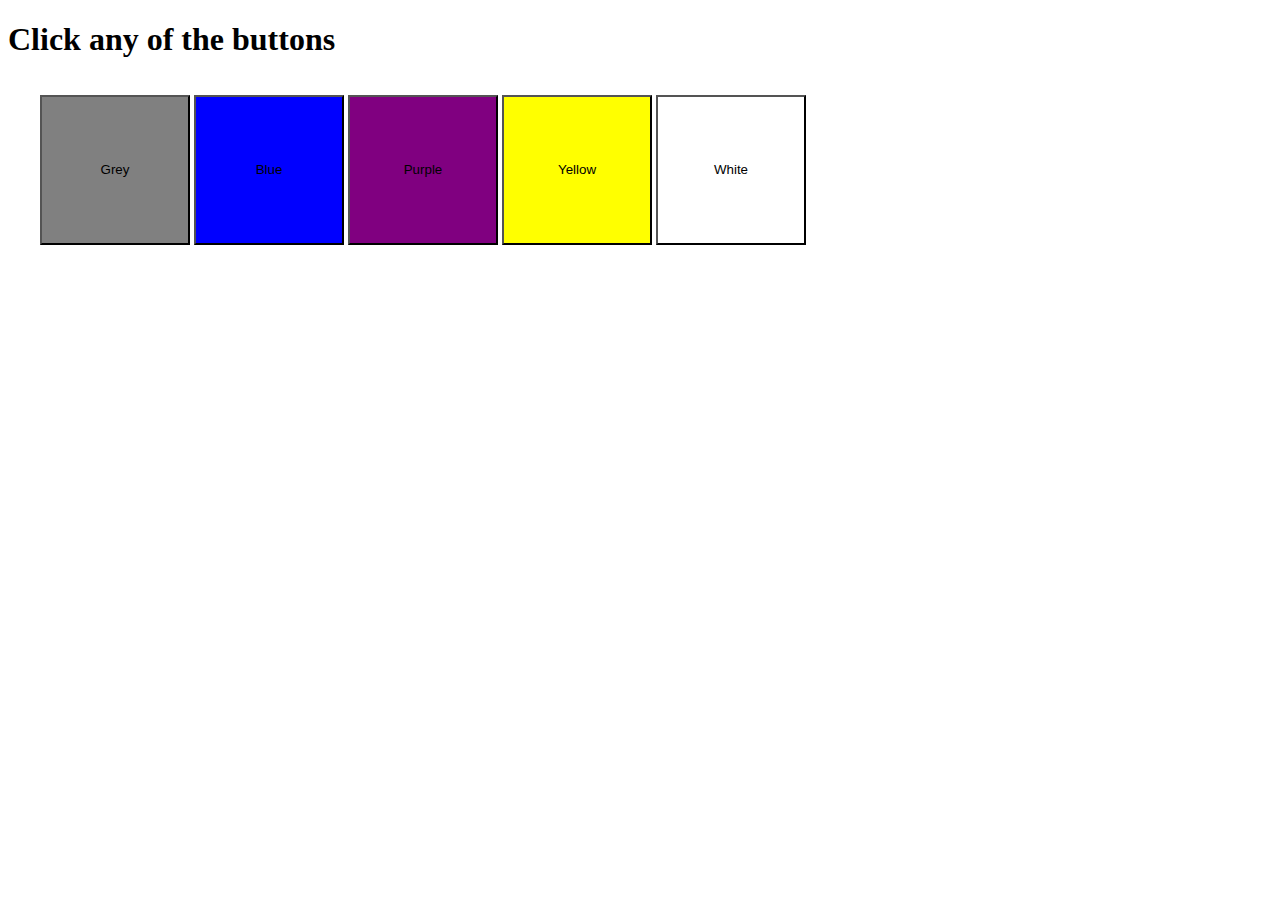
<file: 03ProjectBackgroundColorchanger/index.html>
<!DOCTYPE html>
<html lang="en">

<head>
    <meta charset="UTF-8">
    <meta name="viewport" content="width=device-width, initial-scale=1.0">
    <link rel="stylesheet" href="style.css">
    <title>Background color changer</title>
</head>

<body>

    <h1>Click any of the buttons</h1>
    <div class="canvas">

        <button class="button1" type="button" id="grey">Grey</button>
        <button class="button2" type="button" id="blue">Blue</button>
        <button class="button3" type="button" id="purple">Purple</button>
        <button class="button4" type="button" id="yellow">Yellow</button>
        <button class="button5" type="button" id="white">White</button>



    </div>



    <script src="index.js"></script>

</body>

</html>
</file>
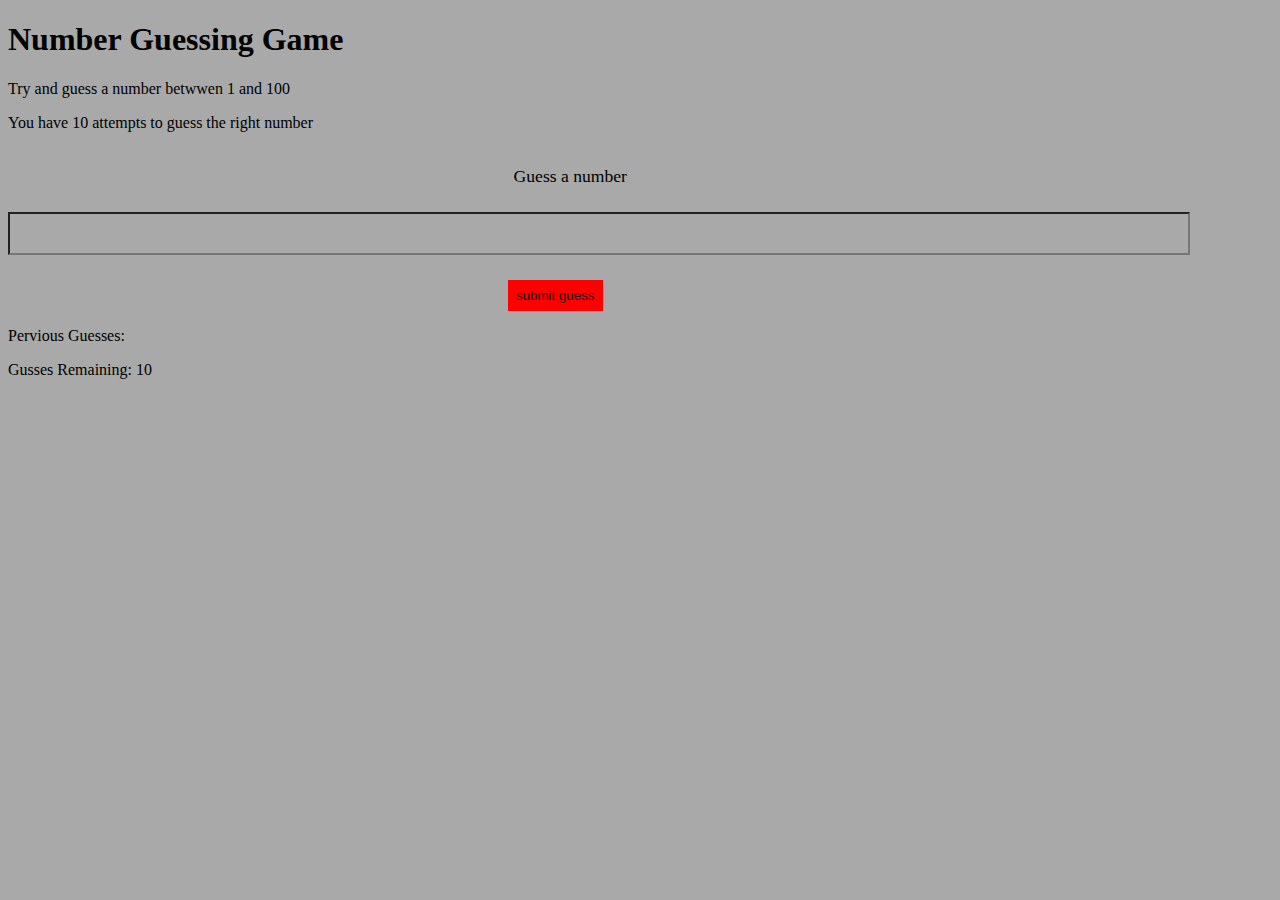
<file: 06_GuessTheNumber/index.html>
<!DOCTYPE html>
<html lang="en">

<head>
    <meta charset="UTF-8">
    <meta name="viewport" content="width=device-width, initial-scale=1.0">
    <link rel="stylesheet" href="style.css">
    <title>Guess The Number</title>
</head>

<body>

    <div id="wrapper">
        <h1>Number Guessing Game</h1>
        <p>Try and guess a number betwwen 1 and 100</p>
        <p>You have 10 attempts to guess the right number</p>
        <br>

        <form class="form">
            <label for="guessField" id="guess">Guess a number</label>
            <input type="text" id="guessField" class="guessField">
            <input type="submit" id="subt" value="submit guess">
        </form>

        <div class="resultparas">
            <p>Pervious Guesses: <span class="guesses"></span></p>
            <p>Gusses Remaining: <span class="lastResult">10</span></p>
            <p class="low-0R-High"></p>
        </div>
    </div>






    <script src="index.js"></script>

</body>

</html>
</file>
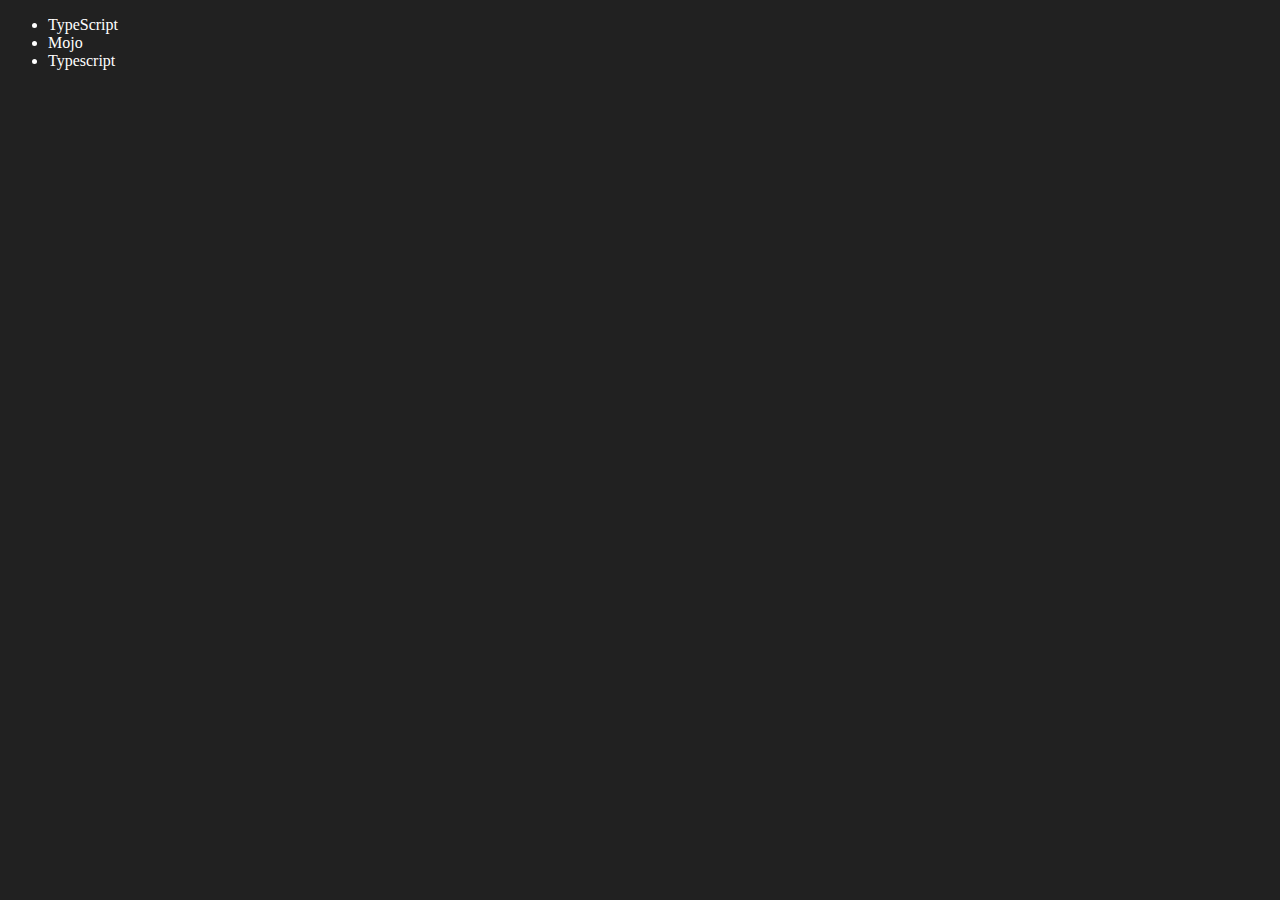
<file: DOM/Four.html>
<!DOCTYPE html>
<html lang="en">

<head>
    <meta charset="UTF-8">
    <meta name="viewport" content="width=device-width, initial-scale=1.0">
    <title>Chai aur code | DOM</title>
</head>

<body style="background-color: #212121; color: white;">
    <ul class="language">
        <li>Javascript</li>
    </ul>
</body>

<script>
    function addLanguage(langName) {
        const li = document.createElement('li');
        li.innerHTML = `${langName}`
        document.querySelector('.language').appendChild(li)
    }

    addLanguage("pyhton")
    addLanguage("Typescript")

    function addOptiLanguage(langName) {
        const li = document.createElement('li');
        li.appendChild(document.createTextNode(langName))
        document.querySelector('.language').appendChild(li)
    }
    addOptiLanguage('golang')

    //Edit
    const secondChild = document.querySelector("li:nth-child(2)")
    //secondChild.innerHTML = "Mojo"
    const newLi = document.createElement('li')
    newLi.textContent = "Mojo"
    secondChild.replaceWith(newLi)


    //edit
    const SecondLang = document.querySelector('li:first-child')
    SecondLang.outerHTML = '<li>TypeScript</li>'

    //remove
    const lastlang = document.querySelector('li:last-child')
    lastlang.remove()

</script>

</html>
</file>
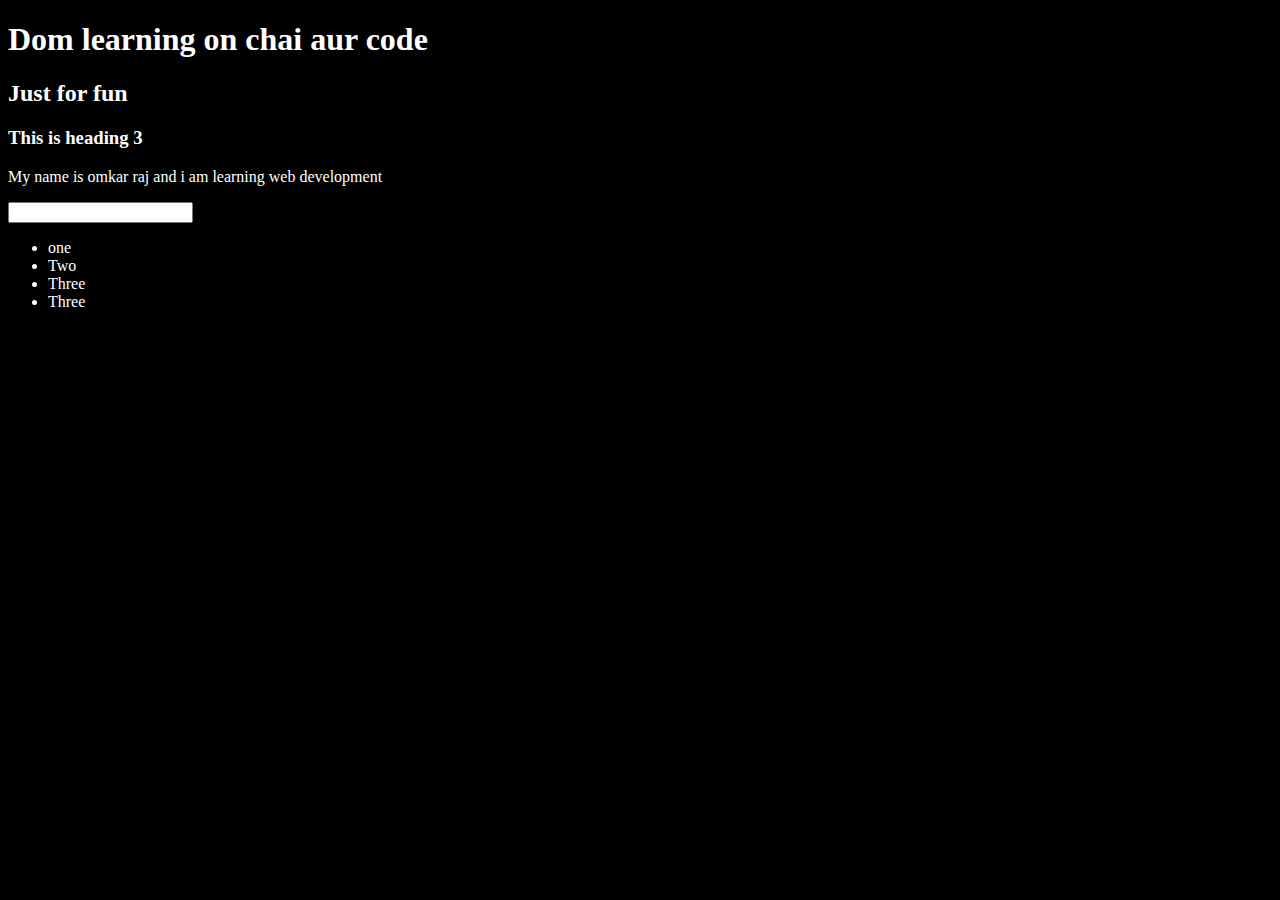
<file: DOM/one.html>
<!DOCTYPE html>
<html lang="en">

<head>
    <meta charset="UTF-8">

    <title>DOM Learning</title>
    <style>
        .bg-black {
            background-color: black;
            color: #fff;
        }
    </style>
</head>

<body class="bg-black">
    <div>
        <h1 id="title" class="heading">Dom learning on chai aur code<span style="display: none;">test text</span>
        </h1>
        <h2>Just for fun</h2>
        <h3>This is heading 3</h3>
        <p>My name is omkar raj and i am learning web development</p>
        <input type="password">


        <ul>
            <li class="list-item">one </li>
            <li class="list-item">Two </li>
            <li class="list-item">Three</li>
            <li class="list-item">Three</li>
        </ul>
    </div>
</body>

</html>
</file>
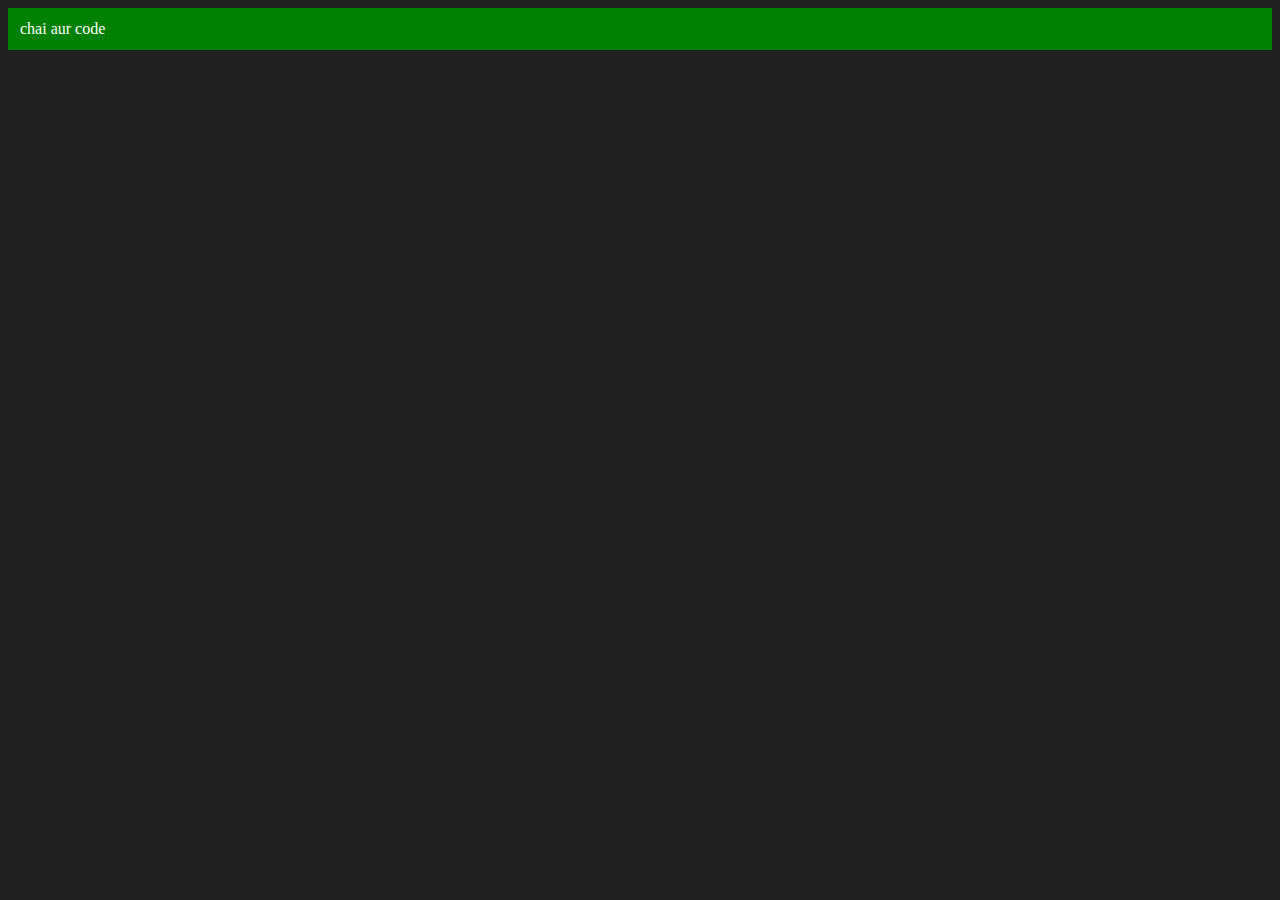
<file: DOM/Three.html>
<!DOCTYPE html>
<html lang="en">

<head>
    <meta charset="UTF-8">
    <meta name="viewport" content="width=device-width, initial-scale=1.0">
    <title>Chai aur Code</title>
</head>

<body style="background-color: #212121; color: white;">

</body>

<!--creating element in DOM-->
<script>
    const div = document.createElement('div')
    console.log(div);
    div.className = "main"
    div.id = Math.round(Math.random() * 10 + 1)
    div.setAttribute("title", "genertaed title")
    div.style.backgroundColor = "green"
    div.style.padding = "12px"
    // div.innerText = "chai aur code"
    const addText = document.createTextNode("chai aur code")
    div.appendChild(addText)

    //how to show on console
    document.body.appendChild(div)


</script>

</html>
</file>
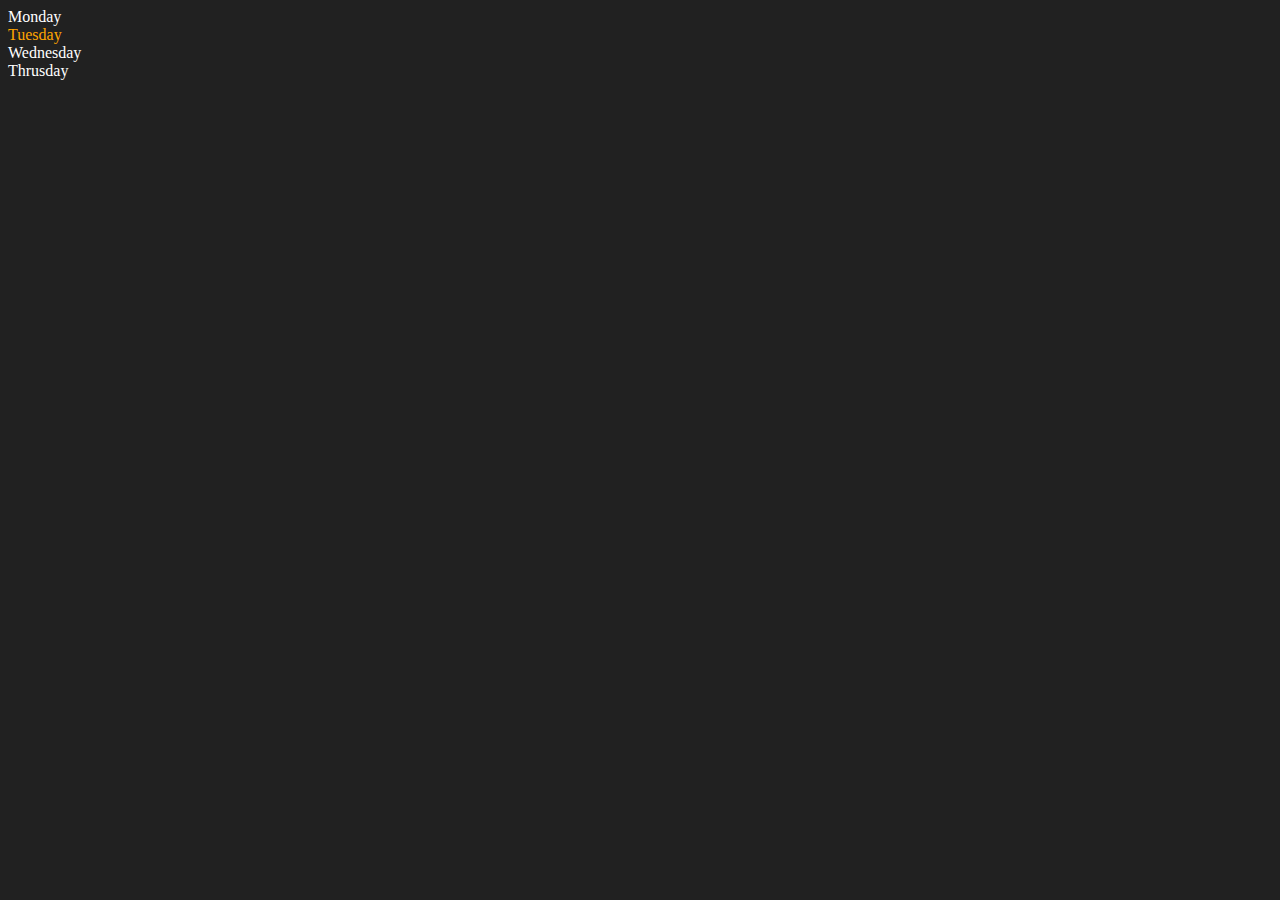
<file: DOM/Two.html>
<!DOCTYPE html>
<html lang="en">

<head>
    <meta charset="UTF-8">
    <meta name="viewport" content="width=device-width, initial-scale=1.0">
    <title>DOm | Chai aur code</title>
</head>

<body style="background-color: #212121; color: white;">
    <div class="parent">

        <div class="day">Monday</div>
        <div class="day">Tuesday</div>
        <div class="day">Wednesday</div>
        <div class="day">Thrusday</div>
    </div>
</body>
<script>
    const parent = document.querySelector('.parent')
    // console.log(parent);
    // console.log(parent.children);
    // console.log(parent.children[1].innerHTML);

    // for (let i = 0; i < parent.children.length; i++) {
    //     console.log(parent.children[i].innerHTML);

    // }
    parent.children[1].style.color = "orange"
    // console.log(parent.firstElementChild);
    // console.log(parent.lastElementChild);

    const Day1 = document.querySelector('.day')
    // console.log(Day1);
    // console.log(Day1.parentElement);
    // console.log(Day1.nextElementSibling);

    console.log("Nodes:", parent.childNodes);

</script>

</html>
</file>
<file: 03ProjectBackgroundColorchanger/style.css>
.canvas {
    border: none;
    color: white;
    padding: 15px 32px;
    text-align: center;
    text-decoration: none;
    display: inline-block;
    font-size: 16px;



}

.canvas button {
    width: 150px;
    height: 150px;

}

.button1 {

    background-color: grey;
}

.button2 {

    background-color: blue;
}

.button3 {

    background-color: purple;
}

.button4 {

    background-color: yellow;
}

.button5 {

    background-color: white;
}
</file>
<file: 06_GuessTheNumber/style.css>
* {
    background-color: darkgray;
}


#wrapper {
    height: 200px;
    position: relative;
}

#wrapper .form #subt {
    display: block;
    margin-top: 2%;
    background-color: red;
    margin-left: 500px;
    border: none;
    padding: 8px;
    transition: all ease 0.5s;
}

#wrapper .form #subt:hover {
    cursor: pointer;
    box-shadow: 5px 5px 0px #000;
}

#wrapper .form #guess {
    display: block;
    font-size: 110%;
    padding-left: 40%;

}

#wrapper .form #guessField {
    display: block;
    margin-top: 2%;
    padding: 12px 20px;
    width: 90%
}




#newGame {

    display: block;

    margin-top: 2%;
    background-color: lightseagreen;
    margin-left: 500px;
    margin-right: 500px;
    border: 2px solid black;
    border-radius: 10px;
    padding: 8px;
    text-align: center;
    position: fixed;
}

#newGame:hover {
    cursor: pointer;

}
</file>
